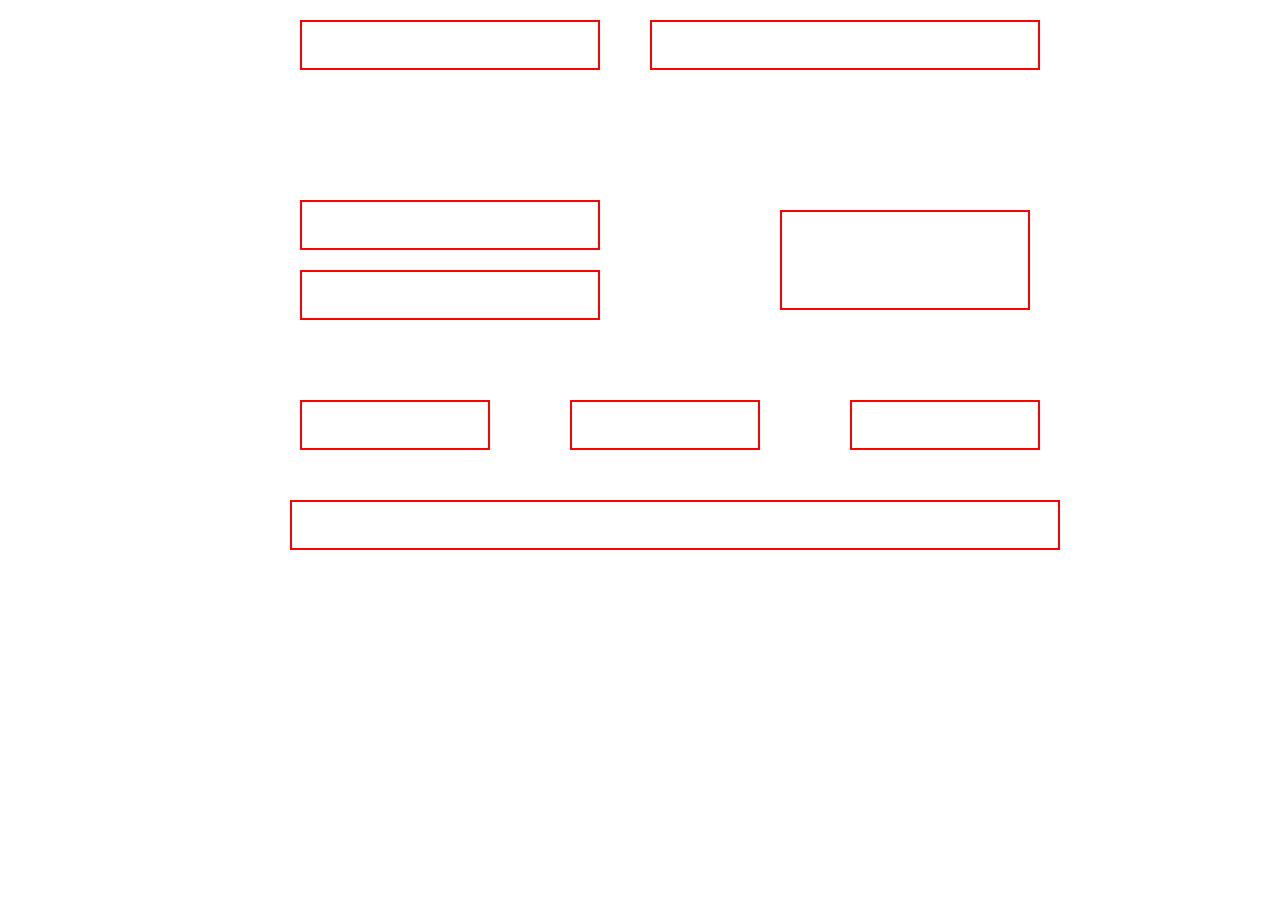
<file: lab_3/index.html>
<!DOCTYPE html>
<html lang="en">
<head>
    <meta charset="UTF-8">
    <meta name="viewport" content="width=device-width, initial-scale=1.0">
    <title>Document</title>
    <link rel="stylesheet" href="style.css">
</head>
<body>
    <div class="boxes">
    <div class="box_1"></div>
    <div class="box_2"></div>
    <div class="box_3"></div>
    <div class="box_4"></div>
    <div class="box_5"></div>
    <div class="box_6"></div>
    <div class="box_7"></div>
    <div class="box_8"></div>
    <div class="box_9"></div>
    </div>


</body>
</html>
</file>
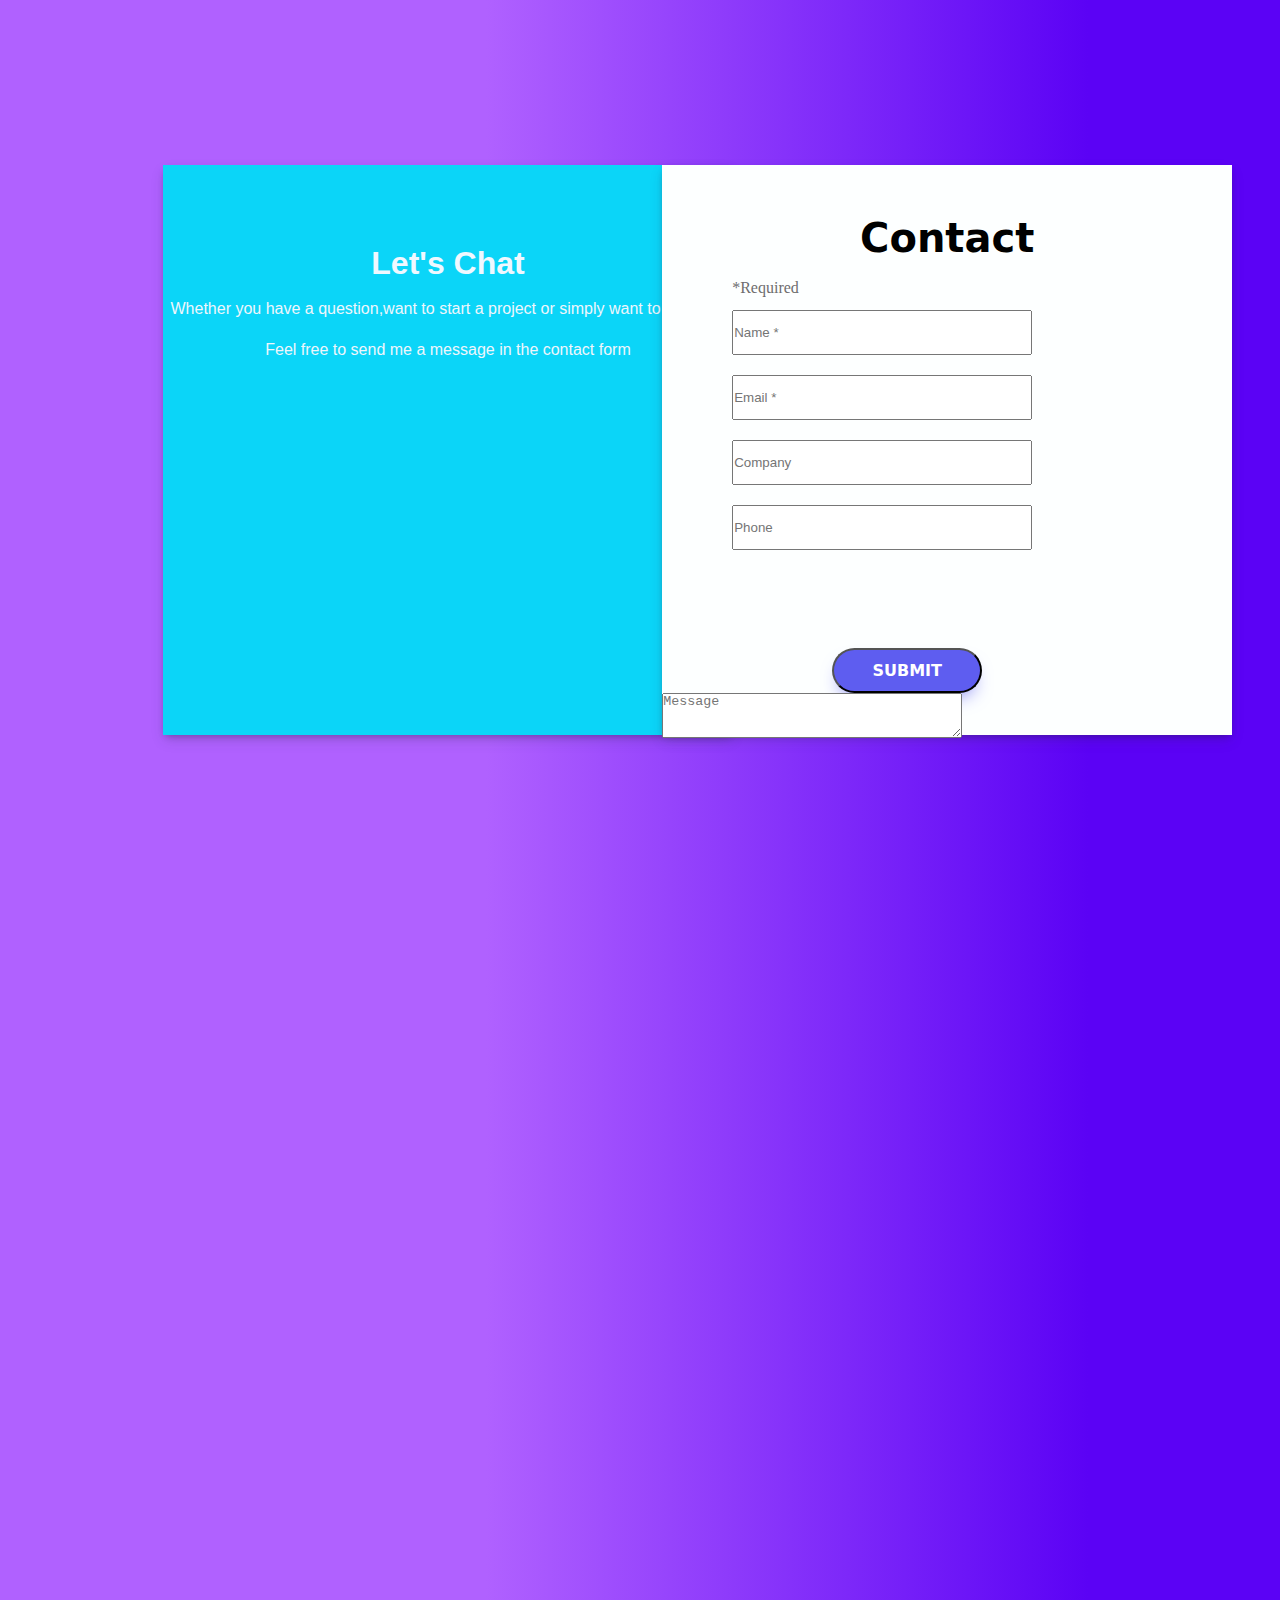
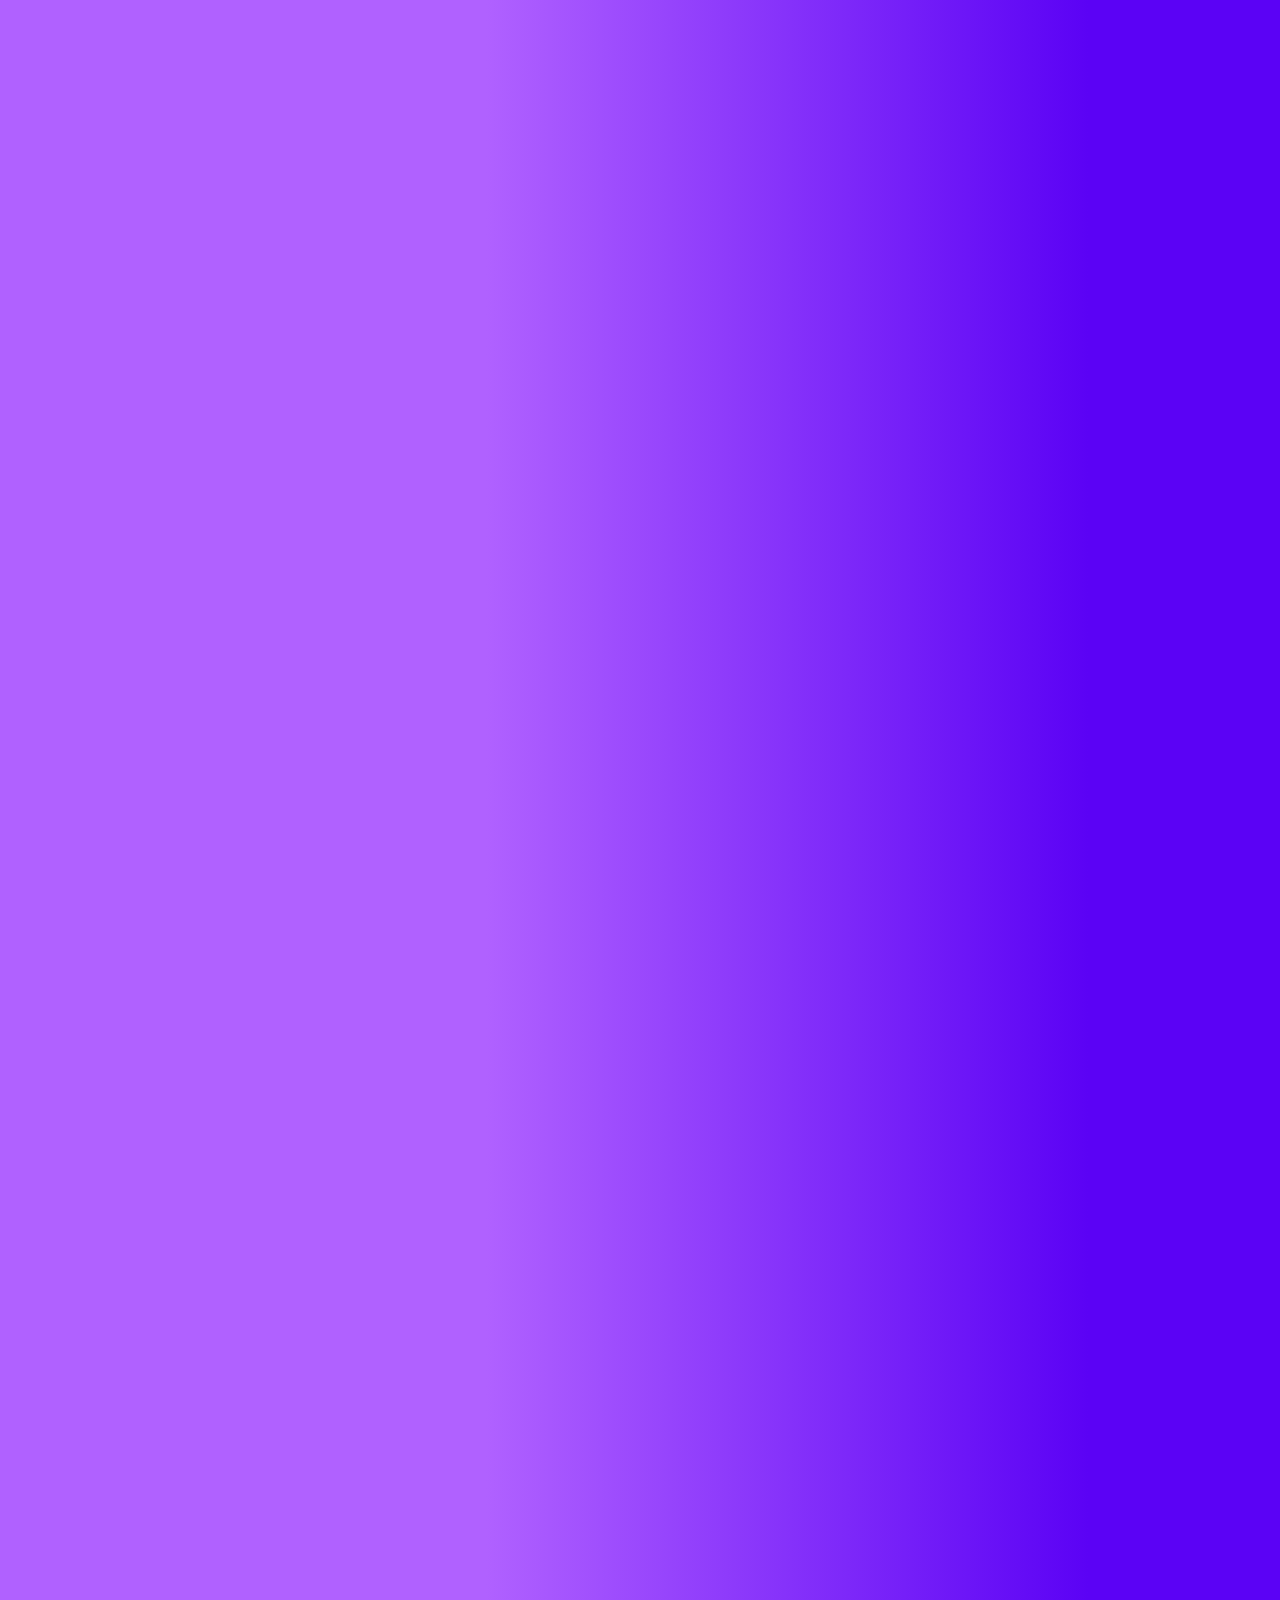
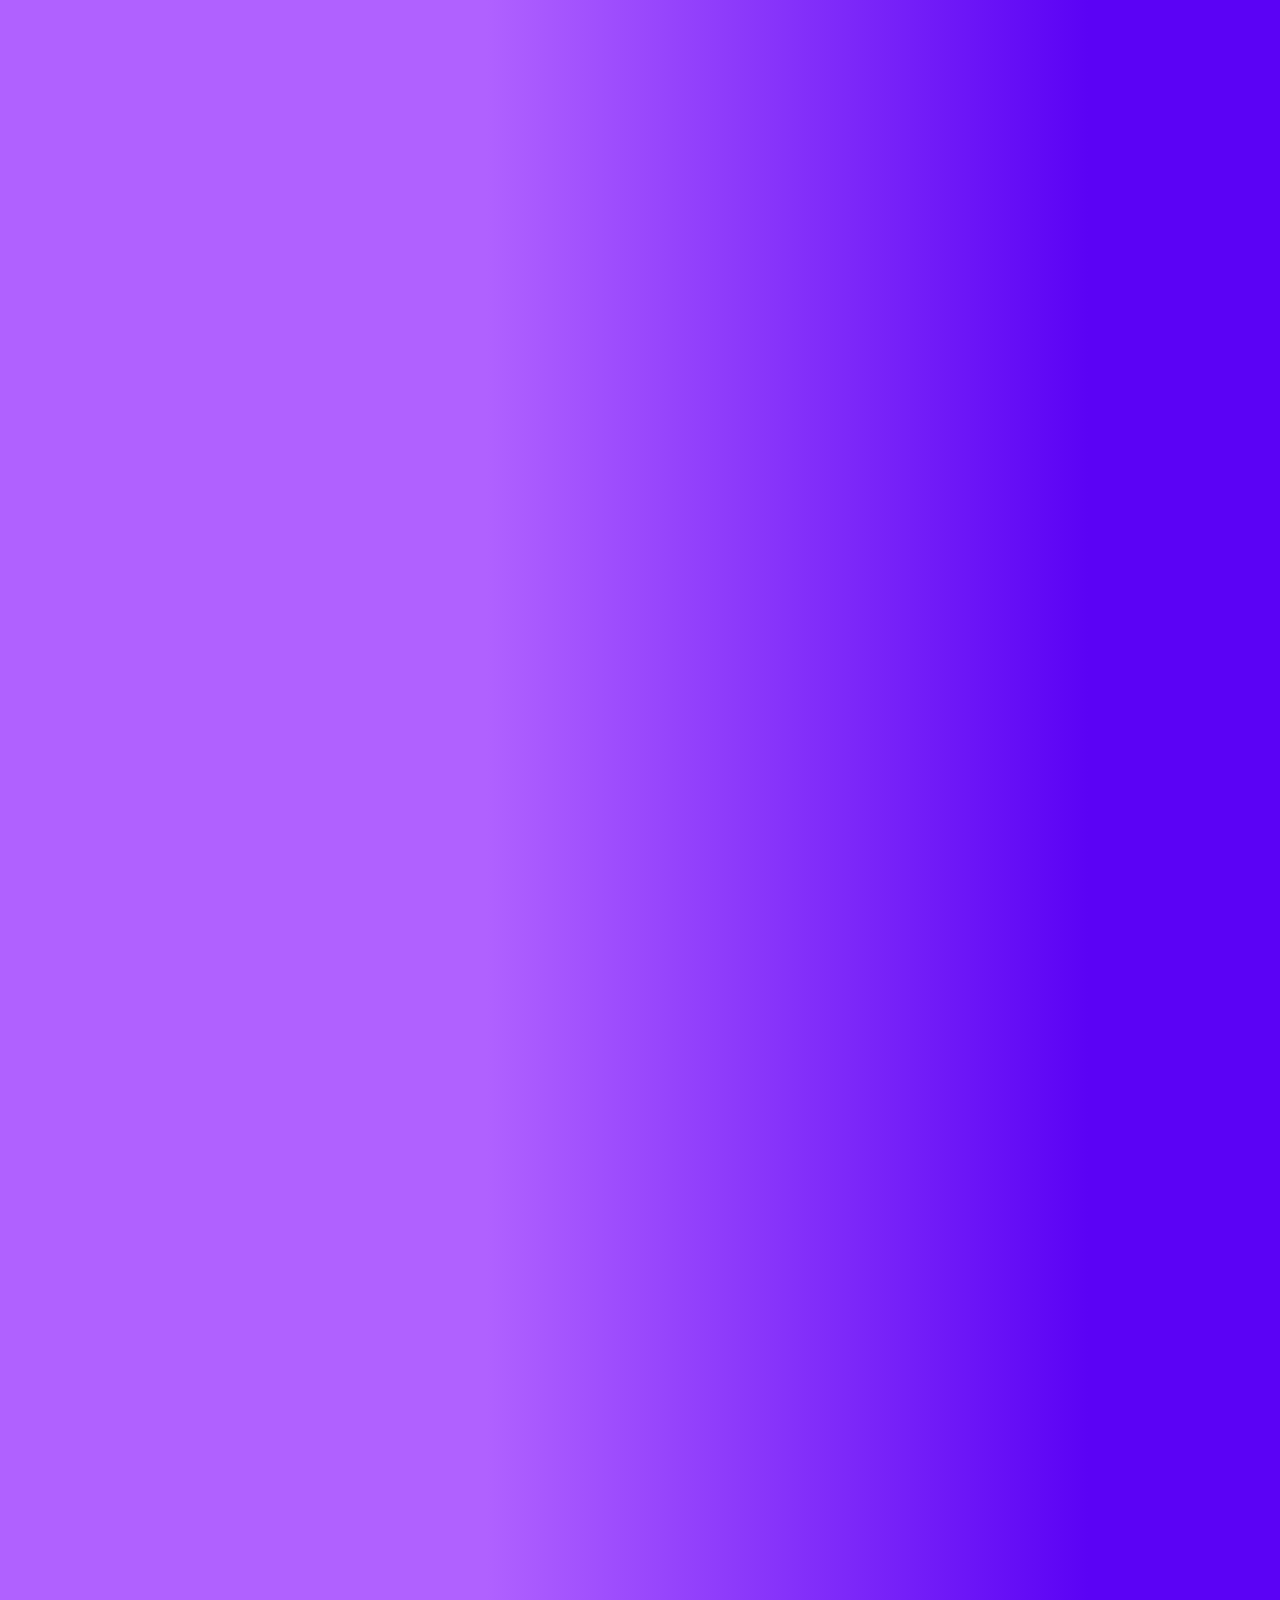
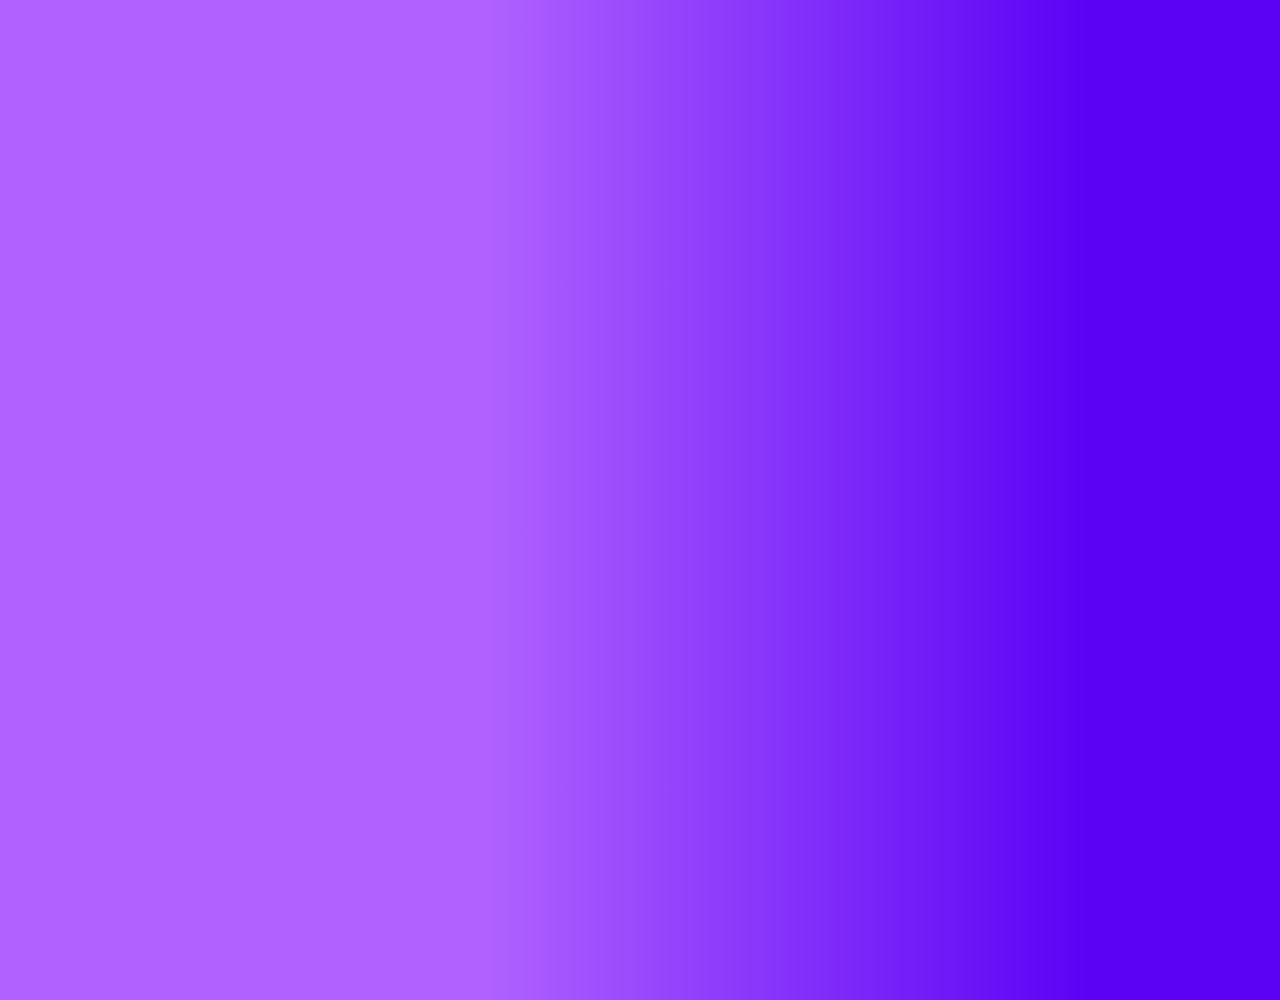
<file: lab_5/index.html>
<!DOCTYPE html>
<html lang="en">
<head>
    <meta charset="UTF-8">
    <meta name="viewport" content="width=device-width, initial-scale=1.0">
    <title>Document</title>
    <link rel="stylesheet" href="style.css">
</head>
<body>
    <div class="main">
    <div class="box_1">
        <h1 class="name">Let's Chat</h1>
        <p class="ss">Whether you have a question,want to start a project or simply want to connect.</p>
        <p class="dd">Feel free to send me a message in the contact form</p>
    </div>
    </div>
    <div class="box_2">
        <h1 class="name_2">Contact</h1>
        <p class="requied">*Required</p>
        <form action="">
            <input type="text" class="input_name" placeholder="Name *">
            <input type="email" class="input_email" placeholder="Email *">
            <input type="text" class="input_companiy" placeholder="Company">
            <input type="number" class="input_phone" placeholder="Phone">
            <button class="submit" role="button">SUBMIT</button>
        </form>
        <div class="text"><textarea placeholder="Message" class="message" cols="30" rows="8"></textarea></div>
    </div>

    
    
</body>
</html>
</file>
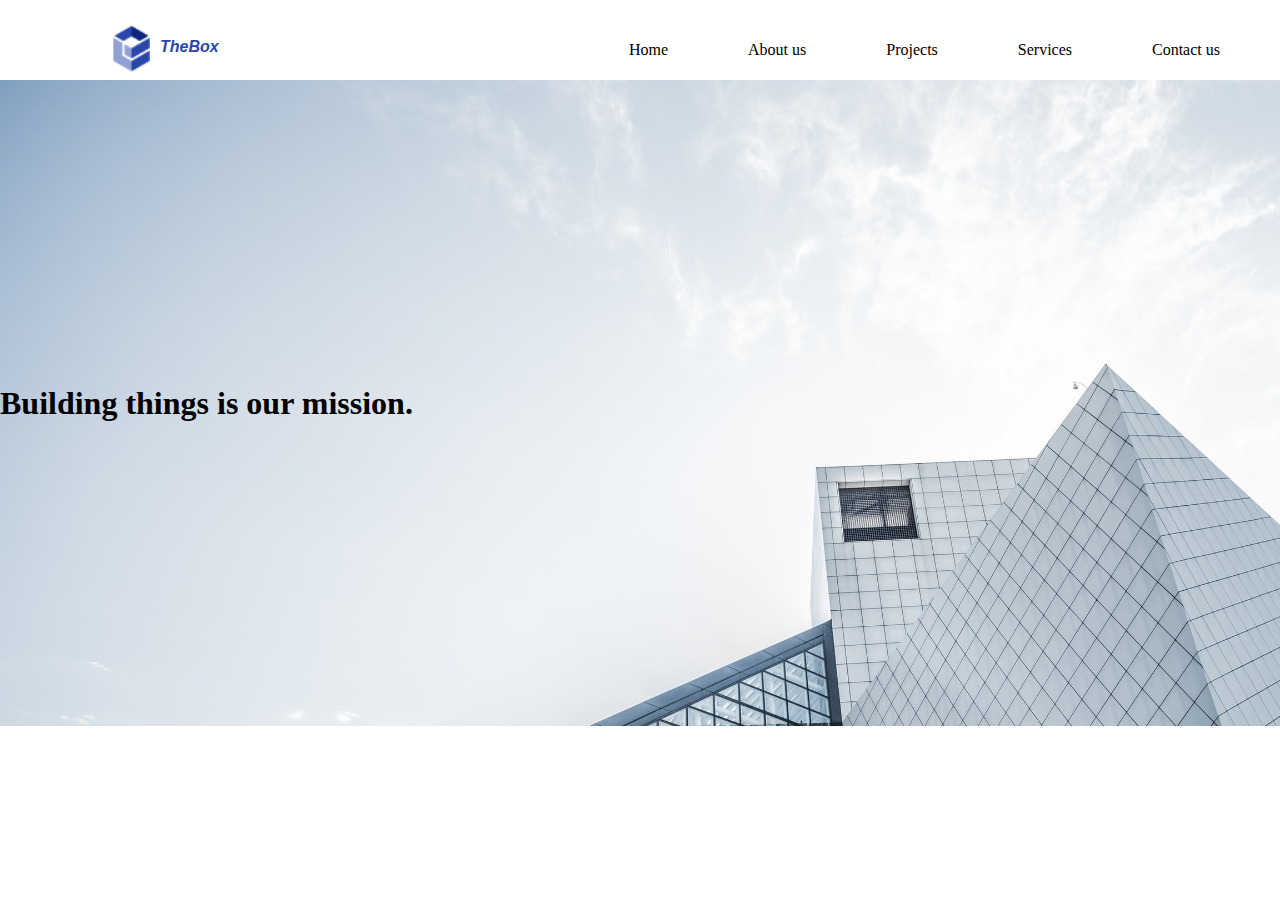
<file: saytım_2/index.html>
<!DOCTYPE html>
<html lang="en">
<head>
    <meta charset="UTF-8">
    <meta name="viewport" content="width=device-width, initial-scale=1.0">
    <title>Document</title>
    <link rel="stylesheet" href="style.css">
</head>
<body>
    <header>
        <div class="header">
            <div class="header_left">
                <img src="../Group.png" alt="logo" class="logo">
                <p class="box_title">TheBox</p>
            </div>
            <nav class="header_right">
                <ul>
                    <li class="itm item_1"><a href="#">Home</a></li>
                    <li class="itm item_2"><a href="#">About us</a></li>
                    <li class="itm item_3"><a href="#">Projects</a></li>
                    <li class="itm item_4"><a href="#">Services</a></li>
                    <li class="itm item_5"><a href="#">Contact us</a></li>
                </ul>
            </nav>
        </div>
    </header>
    <section>
        <div class="main">
           <div class="main_item">
            
            <h1 class="main_title">Building things is our mission.</h1>
            
           </div>
        </div>
    </section>
    
</body>
</html>
</file>
<file: lab_3/style.css>
*{
    padding: 0;
    margin: 0;
    box-sizing: border-box;
}
.boxes{
    display: flex;
    
    
}
.box_1{
    border: 2px solid red;
    width: 300px;
    height: 50px;
    position: absolute;
    left: 300px;
    top: 20px;
}
.box_2{
    border: 2px solid red;
    width: 390px;
    height: 50px;
    position: absolute;
    left: 650px;
    top: 20px;
}
.box_3{
    border: 2px solid red;
    width: 300px;
    height: 50px;
    position: absolute;
    left: 300px;
    top: 200px;
}
.box_4{
    border: 2px solid red;
    width: 300px;
    height: 50px;
    position: absolute;
    left: 300px;
    top: 270px;
}
.box_5{
    border: 2px solid red;
    width: 250px;
    height: 100px;
    position: absolute;
    left: 780px;
    top: 210px;

}
.box_6{
    border: 2px solid red;
    width: 190px;
    height: 50px;
    position: absolute;
    top: 400px;
    left: 300px;

}
.box_7{
    border: 2px solid red;
    width: 190px;
    height: 50px;
    position: absolute;
    top: 400px;
    left: 570px;
}
.box_8{
    border: 2px solid red;
    width: 190px;
    height: 50px;
    position: absolute;
    top: 400px;
    left: 850px;
}
.box_9{
    border: 2px solid red;
    width: 770px;
    height: 50px;
    position: absolute;
    top: 500px;
    left: 290px;

}
</file>
<file: lab_5/style.css>
*{
    margin: 0;
    padding: 0;
    box-sizing: border-box;
}

div.main{
    background: #b061ff;
background: linear-gradient(90deg, rgba(176, 97, 255, 1) 38%, rgba(91, 2, 245, 1) 85%);
width: auto;
height: 5800px;
}
.box_1{
    width: 570px;
    height: 570px;
    background-color: rgb(11, 213, 248);
    position: absolute;
    top:50%;
    left: 35%;
    transform: translate(-50%,-50%);
    box-shadow: rgba(50, 50, 93, 0.25) 0px 6px 12px -2px, rgba(0, 0, 0, 0.3) 0px 3px 7px -3px;
    display: inline-block;
    
}
.box_2{
    width: 570px;
    height: 570px;
    background-color: rgb(253, 255, 255);
    position: absolute;
    top:50%;
    left: 74%;
    transform: translate(-50%,-50%);
    box-shadow: rgba(50, 50, 93, 0.25) 0px 6px 12px -2px, rgba(0, 0, 0, 0.3) 0px 3px 7px -3px;
    display: inline-block;
}
.name_2{
    text-align: center;
    padding-top: 50px;
    font-family: system-ui, -apple-system, BlinkMacSystemFont, 'Segoe UI', Roboto, Oxygen, Ubuntu, Cantarell, 'Open Sans', 'Helvetica Neue', sans-serif;
    font-size: 40px;
}
.requied{
    padding-top: 18px;
    color: rgb(109, 109, 110);
    padding-left: 70px;
}
.input_name{
    margin-left: 70px;
    margin-top: 13px;
    width: 300px;
    height: 45px;

    
}
.input_email{
    margin-left: 70px;
    margin-top: 20px;
    width: 300px;
    height: 45px;
}
.input_companiy{
    margin-left: 70px;
    margin-top: 20px;
    width: 300px;
    height: 45px;
}
.input_phone{
    margin-left: 70px;
    margin-top: 20px;
    width: 300px;
    height: 45px;
}
.submit{
   display: block;
   text-align: center;
  
  margin: 0 auto;
   margin-top: 98px;
   margin-right: 80px;
   
font-family: system-ui, -apple-system, BlinkMacSystemFont, 'Segoe UI', Roboto, Oxygen, Ubuntu, Cantarell, 'Open Sans', 'Helvetica Neue', sans-serif;
  background: #5E5DF0;
  border-radius: 999px;
  box-shadow: #5E5DF0 0 10px 20px -10px;
  box-sizing: border-box;
  color: #FFFFFF;
  cursor: pointer;
  width: 150px;
  height: 45px;
  font-size: 16px;
  font-weight: 700;
  line-height: 24px;
  opacity: 1;

}
.message{
    margin-bottom: 20px;
     width: 300px;
    height: 45px;
    

}
.name{
    text-align: center;
    padding-top: 80px;
    font-family: 'Lucida Sans', 'Lucida Sans Regular', 'Lucida Grande', 'Lucida Sans Unicode', Geneva, Verdana, sans-serif;
    color: aliceblue;
}
.ss{
    padding-top: 18px;
    color: rgb(239, 246, 252);
    text-align: center;
    font-family: Arial, Helvetica, sans-serif;
}
.dd{
    padding-top: 23px;
    text-align: center;
    color: rgb(239, 246, 252);
    font-family: Arial, Helvetica, sans-serif;
}
form{
    width: 400px;
}
</file>
<file: saytım_2/style.css>
*{
    padding: 0;
    margin: 0;
    box-sizing: border-box;
}
.header{
    display: flex;
    height: 80px;
    justify-content: space-between;
    align-items: center;
    
    
    
}
.header_left{
    display: flex;
    align-items: center;
    gap:10px
    
}
.header_right ul,a{
    display: flex;
    align-items: center;
    gap: 50px;
    text-decoration: none;
    margin-right: 30px;
    list-style: none;
    color: black;
    margin-top: 10px;
    
    
}

.logo{
    width: 38px;
    height: 47px;
    margin-top: 16px ;
    margin-left: 112px;
}
.box_title{
    width: 111px;
    height: 35px;
    margin-top: 30px;
    font-weight: 700px;
    font-family: 'Gill Sans', 'Gill Sans MT', Calibri, 'Trebuchet MS', sans-serif;
    font-style: italic;
    font-weight: 700;
    color: #2947A9;
    size: 30px;
    font-style: bold;
    
}






.main{
    display: flex;
    justify-content: space-between;
    align-items: center;
    background-image: url(../main.jpg);
    width: 1440px;
    height: 646px;
}
</file>
